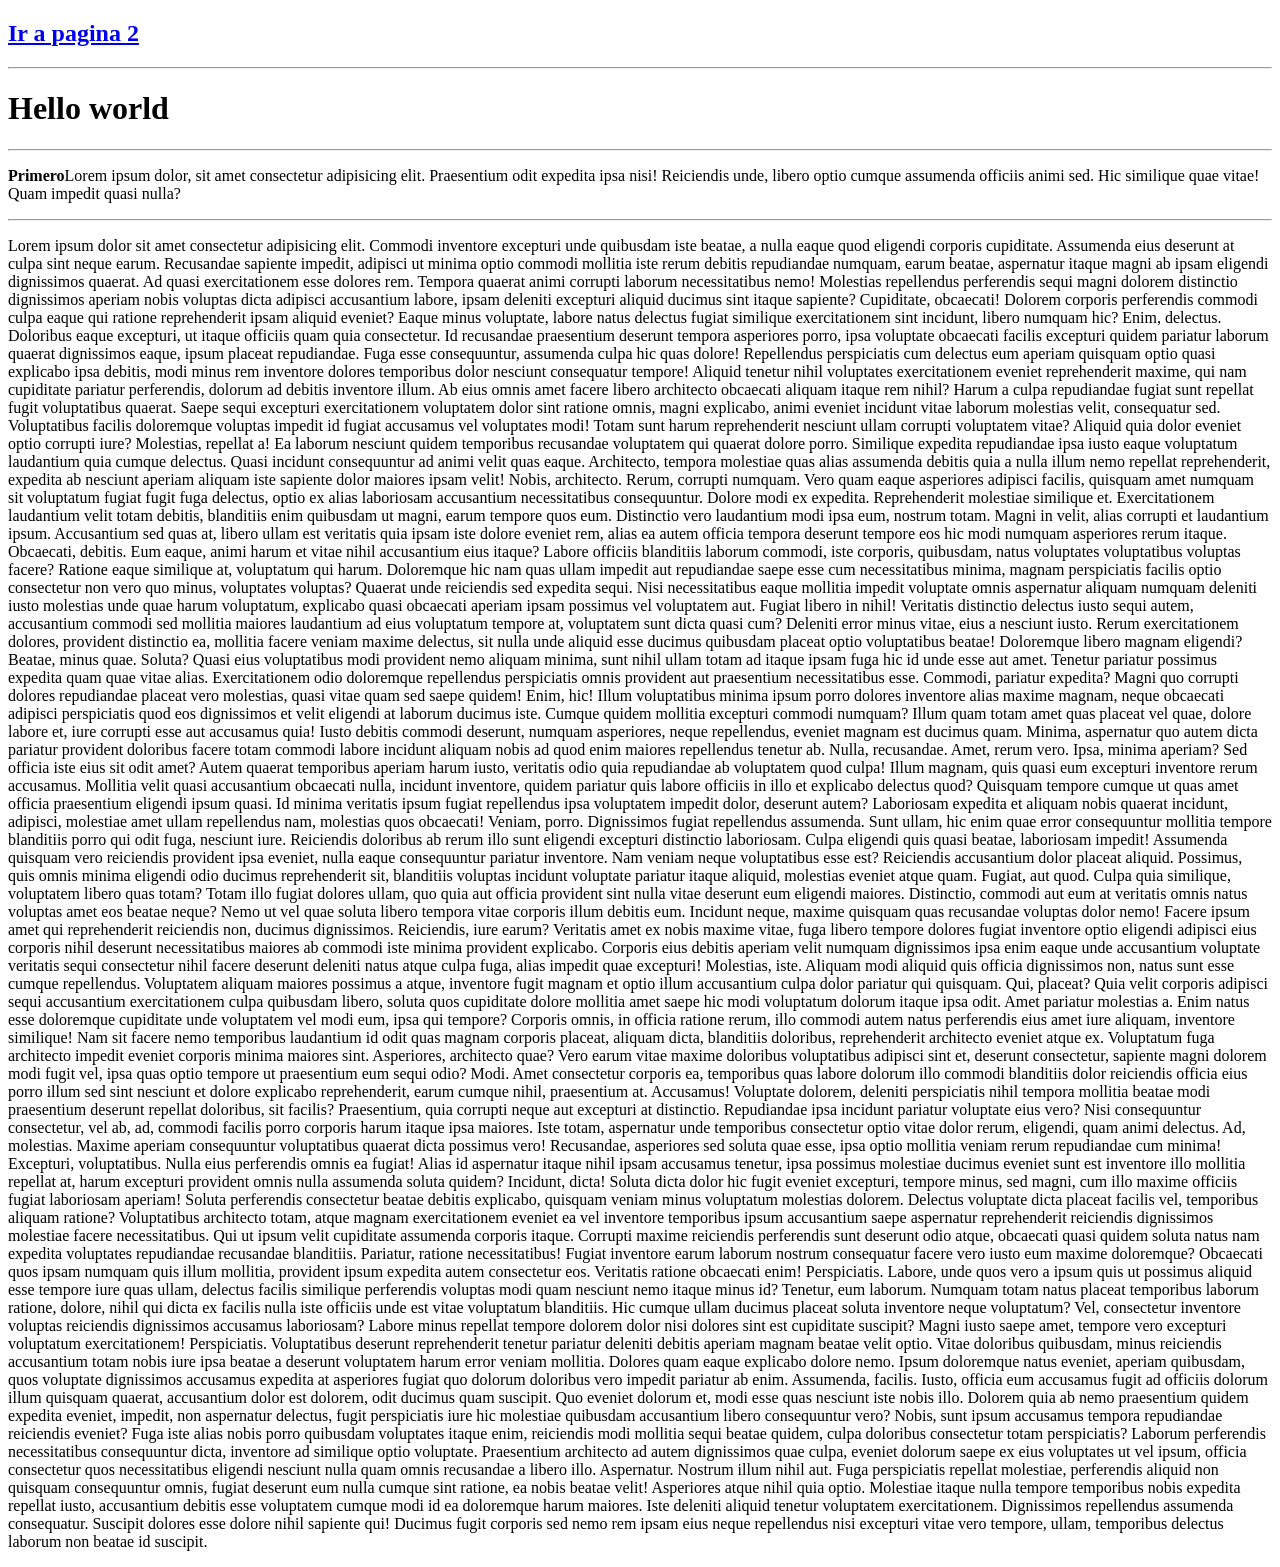
<file: index.html>
<!DOCTYPE html>
<html lang="en">
<head>
    <meta charset="UTF-8">
    <meta name="viewport" content="width=device-width, initial-scale=1.0">
    <title>Pagina 1</title>
</head>
<body>
    <a href="index2.html"><h2><strong>Ir a pagina 2</strong></h2></a>


    <hr>
    <h1>Hello world</h1>
    <hr>
    <p><strong>Primero</strong>Lorem ipsum dolor, sit amet 
        consectetur adipisicing elit. Praesentium odit expedita 
        ipsa nisi! Reiciendis unde, libero optio cumque assumenda 
        officiis animi sed. Hic similique quae vitae! Quam impedit 
        quasi nulla?</p>
    <hr>
    <p>Lorem ipsum dolor sit amet consectetur adipisicing elit. Commodi inventore excepturi unde quibusdam iste beatae, a nulla eaque quod eligendi corporis cupiditate. Assumenda eius deserunt at culpa sint neque earum.
    Recusandae sapiente impedit, adipisci ut minima optio commodi mollitia iste rerum debitis repudiandae numquam, earum beatae, aspernatur itaque magni ab ipsam eligendi dignissimos quaerat. Ad quasi exercitationem esse dolores rem.
    Tempora quaerat animi corrupti laborum necessitatibus nemo! Molestias repellendus perferendis sequi magni dolorem distinctio dignissimos aperiam nobis voluptas dicta adipisci accusantium labore, ipsam deleniti excepturi aliquid ducimus sint itaque sapiente?
    Cupiditate, obcaecati! Dolorem corporis perferendis commodi culpa eaque qui ratione reprehenderit ipsam aliquid eveniet? Eaque minus voluptate, labore natus delectus fugiat similique exercitationem sint incidunt, libero numquam hic? Enim, delectus.
    Doloribus eaque excepturi, ut itaque officiis quam quia consectetur. Id recusandae praesentium deserunt tempora asperiores porro, ipsa voluptate obcaecati facilis excepturi quidem pariatur laborum quaerat dignissimos eaque, ipsum placeat repudiandae.
    Fuga esse consequuntur, assumenda culpa hic quas dolore! Repellendus perspiciatis cum delectus eum aperiam quisquam optio quasi explicabo ipsa debitis, modi minus rem inventore dolores temporibus dolor nesciunt consequatur tempore!
    Aliquid tenetur nihil voluptates exercitationem eveniet reprehenderit maxime, qui nam cupiditate pariatur perferendis, dolorum ad debitis inventore illum. Ab eius omnis amet facere libero architecto obcaecati aliquam itaque rem nihil?
    Harum a culpa repudiandae fugiat sunt repellat fugit voluptatibus quaerat. Saepe sequi excepturi exercitationem voluptatem dolor sint ratione omnis, magni explicabo, animi eveniet incidunt vitae laborum molestias velit, consequatur sed.
    Voluptatibus facilis doloremque voluptas impedit id fugiat accusamus vel voluptates modi! Totam sunt harum reprehenderit nesciunt ullam corrupti voluptatem vitae? Aliquid quia dolor eveniet optio corrupti iure? Molestias, repellat a!
    Ea laborum nesciunt quidem temporibus recusandae voluptatem qui quaerat dolore porro. Similique expedita repudiandae ipsa iusto eaque voluptatum laudantium quia cumque delectus. Quasi incidunt consequuntur ad animi velit quas eaque.
    Architecto, tempora molestiae quas alias assumenda debitis quia a nulla illum nemo repellat reprehenderit, expedita ab nesciunt aperiam aliquam iste sapiente dolor maiores ipsam velit! Nobis, architecto. Rerum, corrupti numquam.
    Vero quam eaque asperiores adipisci facilis, quisquam amet numquam sit voluptatum fugiat fugit fuga delectus, optio ex alias laboriosam accusantium necessitatibus consequuntur. Dolore modi ex expedita. Reprehenderit molestiae similique et.
    Exercitationem laudantium velit totam debitis, blanditiis enim quibusdam ut magni, earum tempore quos eum. Distinctio vero laudantium modi ipsa eum, nostrum totam. Magni in velit, alias corrupti et laudantium ipsum.
    Accusantium sed quas at, libero ullam est veritatis quia ipsam iste dolore eveniet rem, alias ea autem officia tempora deserunt tempore eos hic modi numquam asperiores rerum itaque. Obcaecati, debitis.
    Eum eaque, animi harum et vitae nihil accusantium eius itaque? Labore officiis blanditiis laborum commodi, iste corporis, quibusdam, natus voluptates voluptatibus voluptas facere? Ratione eaque similique at, voluptatum qui harum.
    Doloremque hic nam quas ullam impedit aut repudiandae saepe esse cum necessitatibus minima, magnam perspiciatis facilis optio consectetur non vero quo minus, voluptates voluptas? Quaerat unde reiciendis sed expedita sequi.
    Nisi necessitatibus eaque mollitia impedit voluptate omnis aspernatur aliquam numquam deleniti iusto molestias unde quae harum voluptatum, explicabo quasi obcaecati aperiam ipsam possimus vel voluptatem aut. Fugiat libero in nihil!
    Veritatis distinctio delectus iusto sequi autem, accusantium commodi sed mollitia maiores laudantium ad eius voluptatum tempore at, voluptatem sunt dicta quasi cum? Deleniti error minus vitae, eius a nesciunt iusto.
    Rerum exercitationem dolores, provident distinctio ea, mollitia facere veniam maxime delectus, sit nulla unde aliquid esse ducimus quibusdam placeat optio voluptatibus beatae! Doloremque libero magnam eligendi? Beatae, minus quae. Soluta?
    Quasi eius voluptatibus modi provident nemo aliquam minima, sunt nihil ullam totam ad itaque ipsam fuga hic id unde esse aut amet. Tenetur pariatur possimus expedita quam quae vitae alias.
    Exercitationem odio doloremque repellendus perspiciatis omnis provident aut praesentium necessitatibus esse. Commodi, pariatur expedita? Magni quo corrupti dolores repudiandae placeat vero molestias, quasi vitae quam sed saepe quidem! Enim, hic!
    Illum voluptatibus minima ipsum porro dolores inventore alias maxime magnam, neque obcaecati adipisci perspiciatis quod eos dignissimos et velit eligendi at laborum ducimus iste. Cumque quidem mollitia excepturi commodi numquam?
    Illum quam totam amet quas placeat vel quae, dolore labore et, iure corrupti esse aut accusamus quia! Iusto debitis commodi deserunt, numquam asperiores, neque repellendus, eveniet magnam est ducimus quam.
    Minima, aspernatur quo autem dicta pariatur provident doloribus facere totam commodi labore incidunt aliquam nobis ad quod enim maiores repellendus tenetur ab. Nulla, recusandae. Amet, rerum vero. Ipsa, minima aperiam?
    Sed officia iste eius sit odit amet? Autem quaerat temporibus aperiam harum iusto, veritatis odio quia repudiandae ab voluptatem quod culpa! Illum magnam, quis quasi eum excepturi inventore rerum accusamus.
    Mollitia velit quasi accusantium obcaecati nulla, incidunt inventore, quidem pariatur quis labore officiis in illo et explicabo delectus quod? Quisquam tempore cumque ut quas amet officia praesentium eligendi ipsum quasi.
    Id minima veritatis ipsum fugiat repellendus ipsa voluptatem impedit dolor, deserunt autem? Laboriosam expedita et aliquam nobis quaerat incidunt, adipisci, molestiae amet ullam repellendus nam, molestias quos obcaecati! Veniam, porro.
    Dignissimos fugiat repellendus assumenda. Sunt ullam, hic enim quae error consequuntur mollitia tempore blanditiis porro qui odit fuga, nesciunt iure. Reiciendis doloribus ab rerum illo sunt eligendi excepturi distinctio laboriosam.
    Culpa eligendi quis quasi beatae, laboriosam impedit! Assumenda quisquam vero reiciendis provident ipsa eveniet, nulla eaque consequuntur pariatur inventore. Nam veniam neque voluptatibus esse est? Reiciendis accusantium dolor placeat aliquid.
    Possimus, quis omnis minima eligendi odio ducimus reprehenderit sit, blanditiis voluptas incidunt voluptate pariatur itaque aliquid, molestias eveniet atque quam. Fugiat, aut quod. Culpa quia similique, voluptatem libero quas totam?
    Totam illo fugiat dolores ullam, quo quia aut officia provident sint nulla vitae deserunt eum eligendi maiores. Distinctio, commodi aut eum at veritatis omnis natus voluptas amet eos beatae neque?
    Nemo ut vel quae soluta libero tempora vitae corporis illum debitis eum. Incidunt neque, maxime quisquam quas recusandae voluptas dolor nemo! Facere ipsum amet qui reprehenderit reiciendis non, ducimus dignissimos.
    Reiciendis, iure earum? Veritatis amet ex nobis maxime vitae, fuga libero tempore dolores fugiat inventore optio eligendi adipisci eius corporis nihil deserunt necessitatibus maiores ab commodi iste minima provident explicabo.
    Corporis eius debitis aperiam velit numquam dignissimos ipsa enim eaque unde accusantium voluptate veritatis sequi consectetur nihil facere deserunt deleniti natus atque culpa fuga, alias impedit quae excepturi! Molestias, iste.
    Aliquam modi aliquid quis officia dignissimos non, natus sunt esse cumque repellendus. Voluptatem aliquam maiores possimus a atque, inventore fugit magnam et optio illum accusantium culpa dolor pariatur qui quisquam.
    Qui, placeat? Quia velit corporis adipisci sequi accusantium exercitationem culpa quibusdam libero, soluta quos cupiditate dolore mollitia amet saepe hic modi voluptatum dolorum itaque ipsa odit. Amet pariatur molestias a.
    Enim natus esse doloremque cupiditate unde voluptatem vel modi eum, ipsa qui tempore? Corporis omnis, in officia ratione rerum, illo commodi autem natus perferendis eius amet iure aliquam, inventore similique!
    Nam sit facere nemo temporibus laudantium id odit quas magnam corporis placeat, aliquam dicta, blanditiis doloribus, reprehenderit architecto eveniet atque ex. Voluptatum fuga architecto impedit eveniet corporis minima maiores sint.
    Asperiores, architecto quae? Vero earum vitae maxime doloribus voluptatibus adipisci sint et, deserunt consectetur, sapiente magni dolorem modi fugit vel, ipsa quas optio tempore ut praesentium eum sequi odio? Modi.
    Amet consectetur corporis ea, temporibus quas labore dolorum illo commodi blanditiis dolor reiciendis officia eius porro illum sed sint nesciunt et dolore explicabo reprehenderit, earum cumque nihil, praesentium at. Accusamus!
    Voluptate dolorem, deleniti perspiciatis nihil tempora mollitia beatae modi praesentium deserunt repellat doloribus, sit facilis? Praesentium, quia corrupti neque aut excepturi at distinctio. Repudiandae ipsa incidunt pariatur voluptate eius vero?
    Nisi consequuntur consectetur, vel ab, ad, commodi facilis porro corporis harum itaque ipsa maiores. Iste totam, aspernatur unde temporibus consectetur optio vitae dolor rerum, eligendi, quam animi delectus. Ad, molestias.
    Maxime aperiam consequuntur voluptatibus quaerat dicta possimus vero! Recusandae, asperiores sed soluta quae esse, ipsa optio mollitia veniam rerum repudiandae cum minima! Excepturi, voluptatibus. Nulla eius perferendis omnis ea fugiat!
    Alias id aspernatur itaque nihil ipsam accusamus tenetur, ipsa possimus molestiae ducimus eveniet sunt est inventore illo mollitia repellat at, harum excepturi provident omnis nulla assumenda soluta quidem? Incidunt, dicta!
    Soluta dicta dolor hic fugit eveniet excepturi, tempore minus, sed magni, cum illo maxime officiis fugiat laboriosam aperiam! Soluta perferendis consectetur beatae debitis explicabo, quisquam veniam minus voluptatum molestias dolorem.
    Delectus voluptate dicta placeat facilis vel, temporibus aliquam ratione? Voluptatibus architecto totam, atque magnam exercitationem eveniet ea vel inventore temporibus ipsum accusantium saepe aspernatur reprehenderit reiciendis dignissimos molestiae facere necessitatibus.
    Qui ut ipsum velit cupiditate assumenda corporis itaque. Corrupti maxime reiciendis perferendis sunt deserunt odio atque, obcaecati quasi quidem soluta natus nam expedita voluptates repudiandae recusandae blanditiis. Pariatur, ratione necessitatibus!
    Fugiat inventore earum laborum nostrum consequatur facere vero iusto eum maxime doloremque? Obcaecati quos ipsam numquam quis illum mollitia, provident ipsum expedita autem consectetur eos. Veritatis ratione obcaecati enim! Perspiciatis.
    Labore, unde quos vero a ipsum quis ut possimus aliquid esse tempore iure quas ullam, delectus facilis similique perferendis voluptas modi quam nesciunt nemo itaque minus id? Tenetur, eum laborum.
    Numquam totam natus placeat temporibus laborum ratione, dolore, nihil qui dicta ex facilis nulla iste officiis unde est vitae voluptatum blanditiis. Hic cumque ullam ducimus placeat soluta inventore neque voluptatum?
    Vel, consectetur inventore voluptas reiciendis dignissimos accusamus laboriosam? Labore minus repellat tempore dolorem dolor nisi dolores sint est cupiditate suscipit? Magni iusto saepe amet, tempore vero excepturi voluptatum exercitationem! Perspiciatis.
    Voluptatibus deserunt reprehenderit tenetur pariatur deleniti debitis aperiam magnam beatae velit optio. Vitae doloribus quibusdam, minus reiciendis accusantium totam nobis iure ipsa beatae a deserunt voluptatem harum error veniam mollitia.
    Dolores quam eaque explicabo dolore nemo. Ipsum doloremque natus eveniet, aperiam quibusdam, quos voluptate dignissimos accusamus expedita at asperiores fugiat quo dolorum doloribus vero impedit pariatur ab enim. Assumenda, facilis.
    Iusto, officia eum accusamus fugit ad officiis dolorum illum quisquam quaerat, accusantium dolor est dolorem, odit ducimus quam suscipit. Quo eveniet dolorum et, modi esse quas nesciunt iste nobis illo.
    Dolorem quia ab nemo praesentium quidem expedita eveniet, impedit, non aspernatur delectus, fugit perspiciatis iure hic molestiae quibusdam accusantium libero consequuntur vero? Nobis, sunt ipsum accusamus tempora repudiandae reiciendis eveniet?
    Fuga iste alias nobis porro quibusdam voluptates itaque enim, reiciendis modi mollitia sequi beatae quidem, culpa doloribus consectetur totam perspiciatis? Laborum perferendis necessitatibus consequuntur dicta, inventore ad similique optio voluptate.
    Praesentium architecto ad autem dignissimos quae culpa, eveniet dolorum saepe ex eius voluptates ut vel ipsum, officia consectetur quos necessitatibus eligendi nesciunt nulla quam omnis recusandae a libero illo. Aspernatur.
    Nostrum illum nihil aut. Fuga perspiciatis repellat molestiae, perferendis aliquid non quisquam consequuntur omnis, fugiat deserunt eum nulla cumque sint ratione, ea nobis beatae velit! Asperiores atque nihil quia optio.
    Molestiae itaque nulla tempore temporibus nobis expedita repellat iusto, accusantium debitis esse voluptatem cumque modi id ea doloremque harum maiores. Iste deleniti aliquid tenetur voluptatem exercitationem. Dignissimos repellendus assumenda consequatur.
    Suscipit dolores esse dolore nihil sapiente qui! Ducimus fugit corporis sed nemo rem ipsam eius neque repellendus nisi excepturi vitae vero tempore, ullam, temporibus delectus laborum non beatae id suscipit.
</body>
</html>
</file>
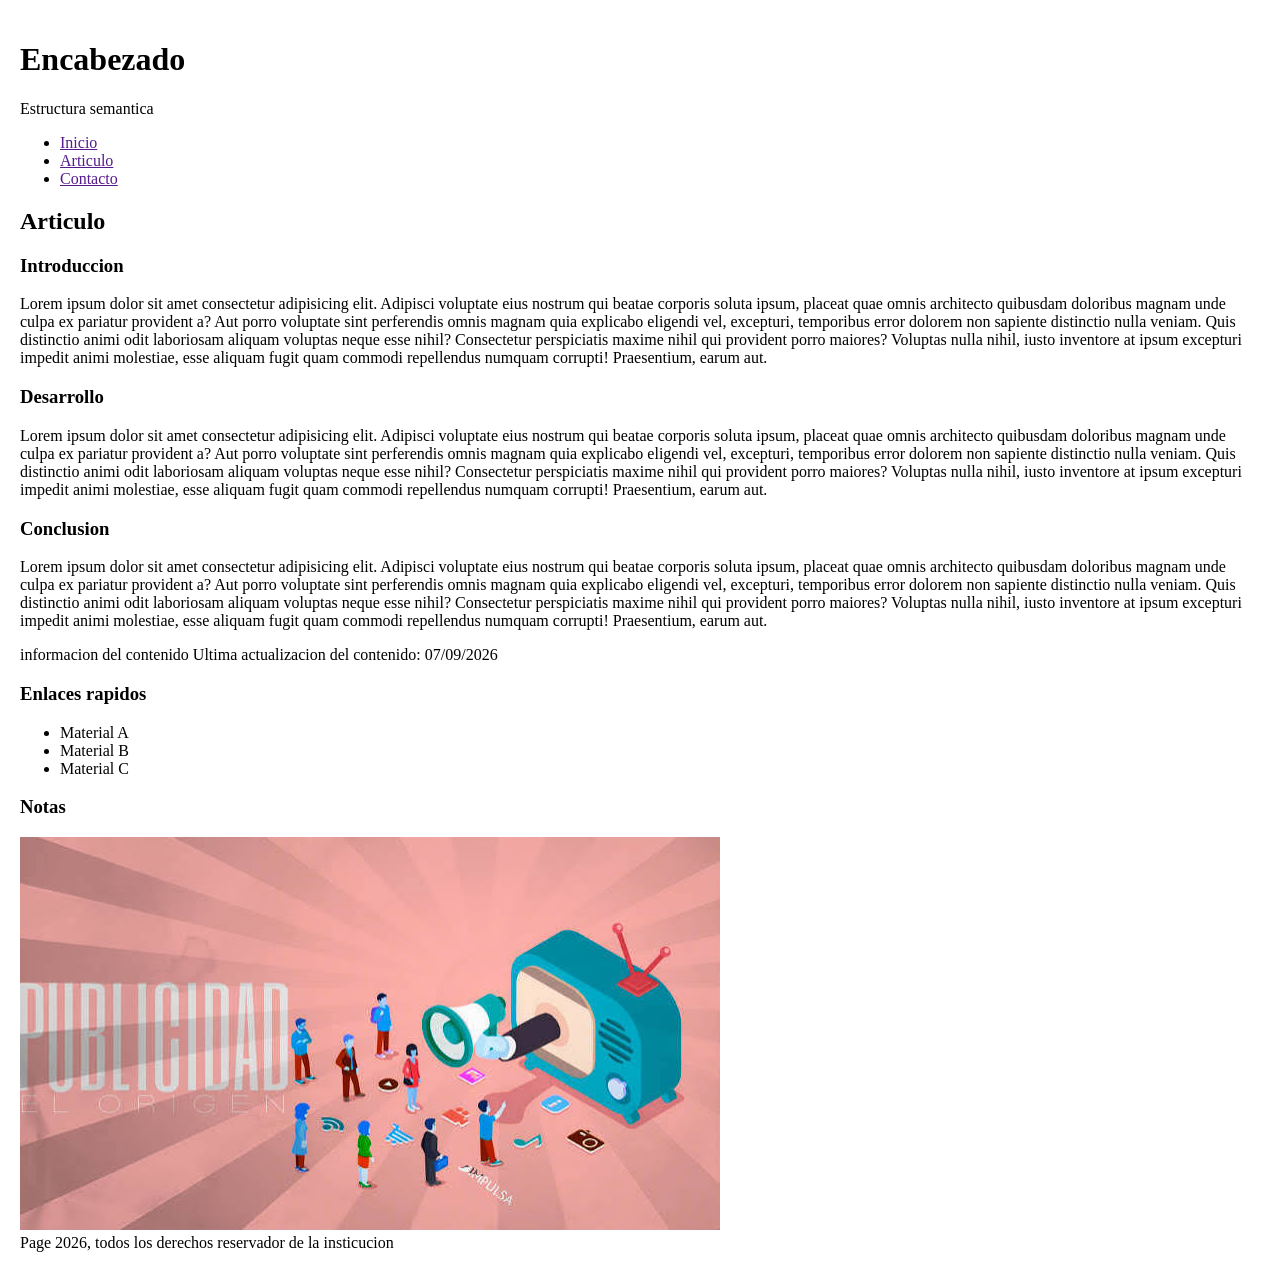
<file: T21Pag-Cesar Ivan Ramirez Carmona/index.html>
<!DOCTYPE html>
<html lang="en">

<head>
    <meta charset="UTF-8">
    <meta name="viewport" content="width=device-width, initial-scale=1.0">
    <title>Estructura</title>
    <link rel="stylesheet" href="estilos.css">
</head>

<body>
    <div class="container">
        <header>
            <div class="container">
                <div>
                    <h1> Encabezado </h1>
                    <p>Estructura semantica</p>
                </div>
            </div>
            <nav>
                <ul>
                    <li><a href="">Inicio</a></li>
                    <li><a href="">Articulo</a></li>
                    <li><a href="">Contacto</a></li>
                </ul>
            </nav>
        </header>
        <div class="layout">
            <main>
                <article>
                    <h2>Articulo</h2>
                    <section>
                        <h3>Introduccion</h3>
                        <p>Lorem ipsum dolor sit amet consectetur adipisicing elit. Adipisci voluptate eius nostrum qui
                            beatae corporis soluta ipsum, placeat quae omnis architecto quibusdam doloribus magnam unde
                            culpa ex pariatur provident a?
                            Aut porro voluptate sint perferendis omnis magnam quia explicabo eligendi vel, excepturi,
                            temporibus error dolorem non sapiente distinctio nulla veniam. Quis distinctio animi odit
                            laboriosam aliquam voluptas neque esse nihil?
                            Consectetur perspiciatis maxime nihil qui provident porro maiores? Voluptas nulla nihil,
                            iusto
                            inventore at ipsum excepturi impedit animi molestiae, esse aliquam fugit quam commodi
                            repellendus numquam corrupti! Praesentium, earum aut.</p>
                    </section>
                    <section>
                        <h3>Desarrollo</h3>
                        <p>Lorem ipsum dolor sit amet consectetur adipisicing elit. Adipisci voluptate eius nostrum qui
                            beatae corporis soluta ipsum, placeat quae omnis architecto quibusdam doloribus magnam unde
                            culpa ex pariatur provident a?
                            Aut porro voluptate sint perferendis omnis magnam quia explicabo eligendi vel, excepturi,
                            temporibus error dolorem non sapiente distinctio nulla veniam. Quis distinctio animi odit
                            laboriosam aliquam voluptas neque esse nihil?
                            Consectetur perspiciatis maxime nihil qui provident porro maiores? Voluptas nulla nihil,
                            iusto
                            inventore at ipsum excepturi impedit animi molestiae, esse aliquam fugit quam commodi
                            repellendus numquam corrupti! Praesentium, earum aut.</p>
                    </section>
                    <section>
                        <h3>Conclusion</h3>
                        <p>Lorem ipsum dolor sit amet consectetur adipisicing elit. Adipisci voluptate eius nostrum qui
                            beatae corporis soluta ipsum, placeat quae omnis architecto quibusdam doloribus magnam unde
                            culpa ex pariatur provident a?
                            Aut porro voluptate sint perferendis omnis magnam quia explicabo eligendi vel, excepturi,
                            temporibus error dolorem non sapiente distinctio nulla veniam. Quis distinctio animi odit
                            laboriosam aliquam voluptas neque esse nihil?
                            Consectetur perspiciatis maxime nihil qui provident porro maiores? Voluptas nulla nihil,
                            iusto
                            inventore at ipsum excepturi impedit animi molestiae, esse aliquam fugit quam commodi
                            repellendus numquam corrupti! Praesentium, earum aut.</p>
                    </section>
                </article>
                <div class="main-footer">
                    <span>informacion del contenido</span>
                    <span>Ultima actualizacion del contenido: 07/09/2026</span>
                </div>
            </main>
            <aside>
                <section>
                    <h3> Enlaces rapidos </h3>
                    <ul>
                        <li>Material A</li>
                        <li>Material B</li>
                        <li>Material C</li>
                    </ul>
                </section>
                <section>
                    <h3>Notas</h3>
                    <a href="Anuncio.jfif" target="_blank">
                        <img src="Anuncio.jfif" alt="Anuncio">
                    </a>
                </section>
            </aside>

        </div>
        <footer class="page-footer">
            Page 2026, todos los derechos reservador de la insticucion

        </footer>
    </div>
</body>

</html>
</file>
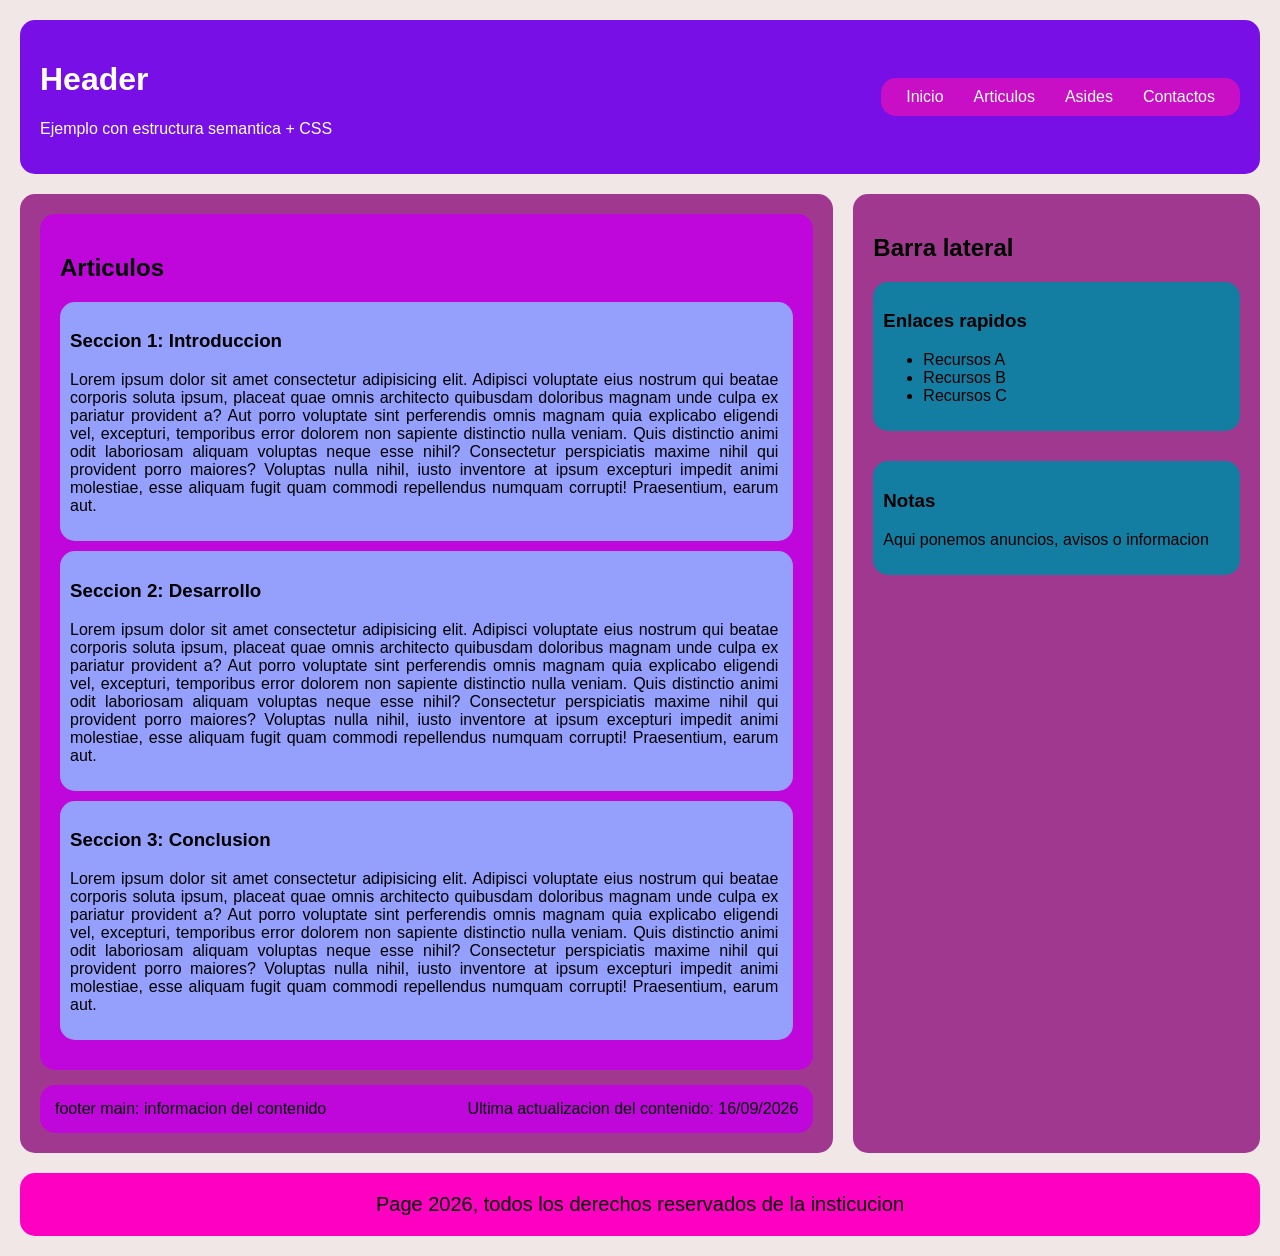
<file: T3EjPag Cesar Ivan Ramirez Carmona/Pagin1/index.html>
<!DOCTYPE html>
<html lang="en">

<head>
    <meta charset="UTF-8">
    <meta name="viewport" content="width=device-width, initial-scale=1.0">
    <title>Estructura de pagina web</title>
    <link rel="stylesheet" href="estilos.css">
</head>

<body>
    <div class="container">
        <header>
            <div class="container">
                <div>
                    <h1> Header </h1>
                    <p>Ejemplo con estructura semantica + CSS</p>
                </div>
            </div>

            <nav>
                <ul>
                    <li><a href="">Inicio</a></li>
                    <li><a href="">Articulos</a></li>
                    <li><a href="">Asides</a></li>
                    <li><a href="">Contactos</a></li>
                 
                </ul>
            </nav>
        </header>
        <div class="layout">
            <main>
                <article>
                    <h2>Articulos</h2>

                    <section>
                        <h3>Seccion 1: Introduccion</h3>
                        <p>Lorem ipsum dolor sit amet consectetur adipisicing elit. Adipisci voluptate eius nostrum qui
                            beatae corporis soluta ipsum, placeat quae omnis architecto quibusdam doloribus magnam unde
                            culpa ex pariatur provident a?
                            Aut porro voluptate sint perferendis omnis magnam quia explicabo eligendi vel, excepturi,
                            temporibus error dolorem non sapiente distinctio nulla veniam. Quis distinctio animi odit
                            laboriosam aliquam voluptas neque esse nihil?
                            Consectetur perspiciatis maxime nihil qui provident porro maiores? Voluptas nulla nihil,
                            iusto
                            inventore at ipsum excepturi impedit animi molestiae, esse aliquam fugit quam commodi
                            repellendus numquam corrupti! Praesentium, earum aut.</p>
                    </section>

                    <section>
                        <h3>Seccion 2: Desarrollo</h3>
                        <p>Lorem ipsum dolor sit amet consectetur adipisicing elit. Adipisci voluptate eius nostrum qui
                            beatae corporis soluta ipsum, placeat quae omnis architecto quibusdam doloribus magnam unde
                            culpa ex pariatur provident a?
                            Aut porro voluptate sint perferendis omnis magnam quia explicabo eligendi vel, excepturi,
                            temporibus error dolorem non sapiente distinctio nulla veniam. Quis distinctio animi odit
                            laboriosam aliquam voluptas neque esse nihil?
                            Consectetur perspiciatis maxime nihil qui provident porro maiores? Voluptas nulla nihil,
                            iusto
                            inventore at ipsum excepturi impedit animi molestiae, esse aliquam fugit quam commodi
                            repellendus numquam corrupti! Praesentium, earum aut.</p>
                    </section>

                    <section>
                        <h3>Seccion 3: Conclusion</h3>
                        <p>Lorem ipsum dolor sit amet consectetur adipisicing elit. Adipisci voluptate eius nostrum qui
                            beatae corporis soluta ipsum, placeat quae omnis architecto quibusdam doloribus magnam unde
                            culpa ex pariatur provident a?
                            Aut porro voluptate sint perferendis omnis magnam quia explicabo eligendi vel, excepturi,
                            temporibus error dolorem non sapiente distinctio nulla veniam. Quis distinctio animi odit
                            laboriosam aliquam voluptas neque esse nihil?
                            Consectetur perspiciatis maxime nihil qui provident porro maiores? Voluptas nulla nihil,
                            iusto
                            inventore at ipsum excepturi impedit animi molestiae, esse aliquam fugit quam commodi
                            repellendus numquam corrupti! Praesentium, earum aut.</p>
                    </section>
                </article>

                <div class="main-footer">
                    <span> footer main: informacion del contenido</span>
                    <span>Ultima actualizacion del contenido: 16/09/2026</span>
                </div>
            </main>

            <aside>
                <h2> Barra lateral</h2>
                <section>
                    <h3> Enlaces rapidos </h3>
                    <ul>
                        <li>Recursos A</li>
                        <li>Recursos B</li>
                        <li>Recursos C</li>
                    </ul>
                </section>
                <section>
                    <h3>Notas</h3>
                    <p> Aqui ponemos anuncios, avisos o informacion </p>
                </section>
            </aside>

        </div>

        <footer class="page-footer">
            Page 2026, todos los derechos reservados de la insticucion

        </footer>
    </div>
</body>

</html>
</file>
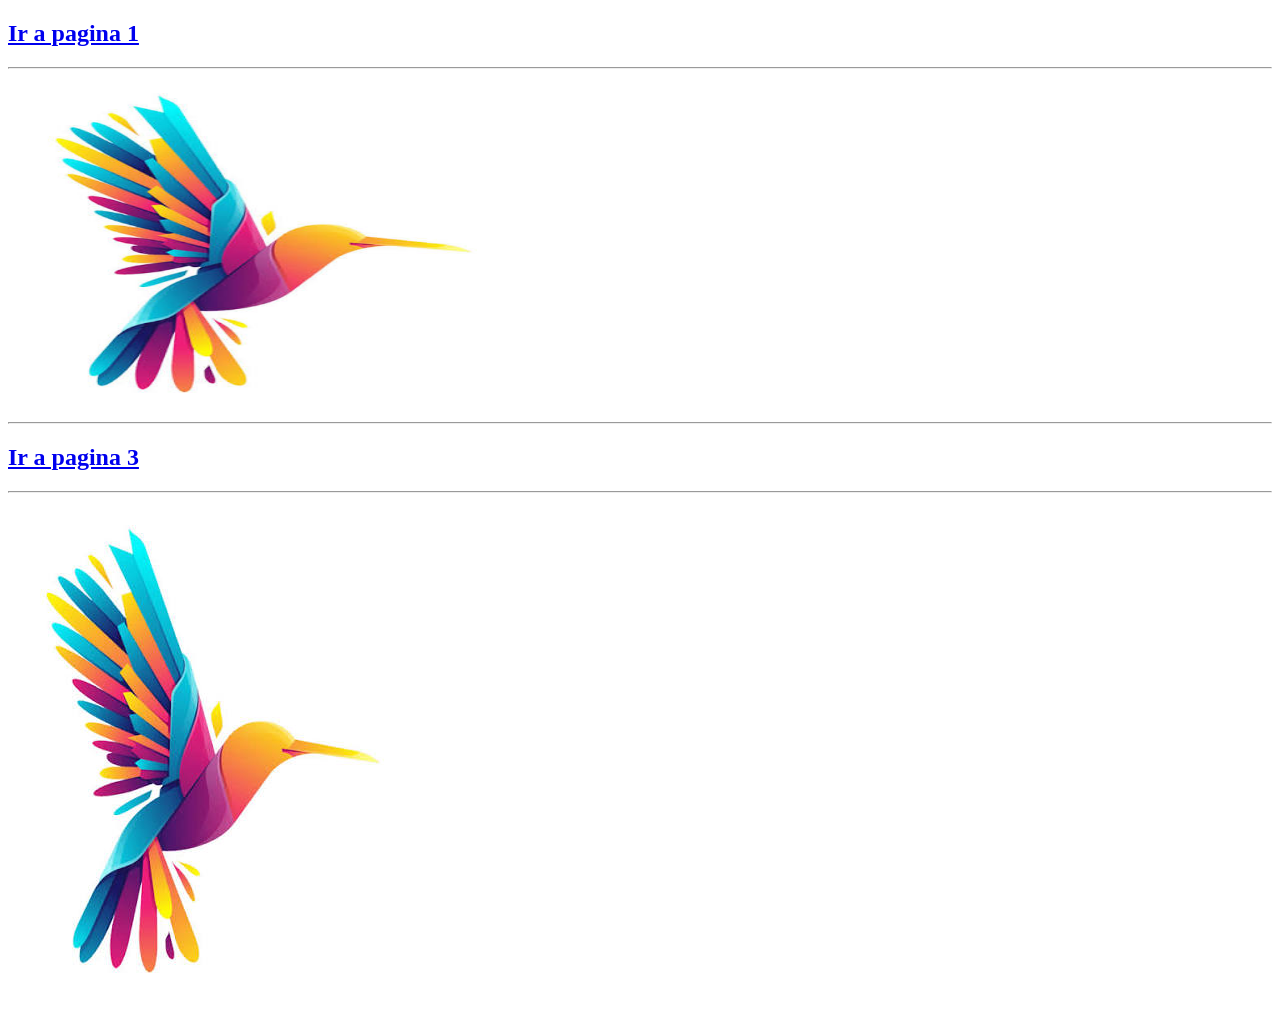
<file: index2.html>
<!DOCTYPE html>
<html lang="en">
<head>
    <meta charset="UTF-8">
    <meta name="viewport" content="width=device-width, initial-scale=1.0">
    <title>Pagina 1</title>
</head>
<body>
    
    <a href="index.html"><h2><strong>Ir a pagina 1</strong></h2></a>

    <hr>
    <img src="Ejemplo.jfif" alt="Colibri" width="500" height="333">
    <hr>
    <a href="index3.html"><h2><strong>Ir a pagina 3</strong></h2></a>
    <hr>
    <img src="Ejemplo.jfif" alt="">

</body>
</html>
</file>
<file: T21Pag-Cesar Ivan Ramirez Carmona/estilos.css>
*{
    box-sizing: border-box;
}
body{
    margin: 0px;
    padding : 20px
}
</file>
<file: T3EjPag Cesar Ivan Ramirez Carmona/Pagin1/estilos.css>
*{
    box-sizing: border-box;
}
body{
    margin: 0px;
    padding : 20px;
    font-family: Arial, Helvetica, sans-serif;
    background-color: #f1e7e7;
    
}
.container{
    width: 100%;
}
header{
    background-color: #7408e7f6;
    color: white;
    padding: 20px;
    border-radius: 15px;
    display: flex;
    justify-content: space-between;
    align-items: center;
}
nav{
    background-color: #dc0fbdcc;
    padding: 10px 15px;
    border-radius: 15px;
}
nav ul{
    list-style: none;
    margin: 0;
    padding: 0;
    display: flex;
    gap: 10px;
}
nav a{
    text-decoration: none;
    color: white;
    padding: 5px 10px;
   
   
}

nav a:hover{
    background-color: #f002ad;
    border-radius: 5px;
}

.layout{
    margin-top: 20px;
    display: grid;
    grid-template-columns: 2fr 1fr;
    gap: 20px;
}

main{
    background: #8e0d7bcc;
    padding: 20px;
    border-radius: 15px;
}

article{
    background: #bf07db;
    padding: 20px;
    border-radius: 15px;
}
section{
    background-color: #94a6fdf6;
    padding: 10px;
    border-radius: 15px;
    margin-bottom: 10px;
}
section p{
    text-align: justify;
    padding-right: 5px;
}

.main-footer{
    background-color: #bf07db;
    padding: 15px;
    border-radius: 15px;
    margin-top: 15px;
    display: flex;
    justify-content: space-between;

}
aside{
    background-color: #8e0d7bcc;
    padding: 20px;
    border-radius: 15px;

}

aside section{
    background-color: #137ea2;
    margin-bottom: 30px;
}
.page-footer{
    margin-top: 20px;
    background-color: #fd00c2;
    padding: 20px;
    border-radius: 15px;
    text-align: center;
    font-size: 20px;
}
</file>
